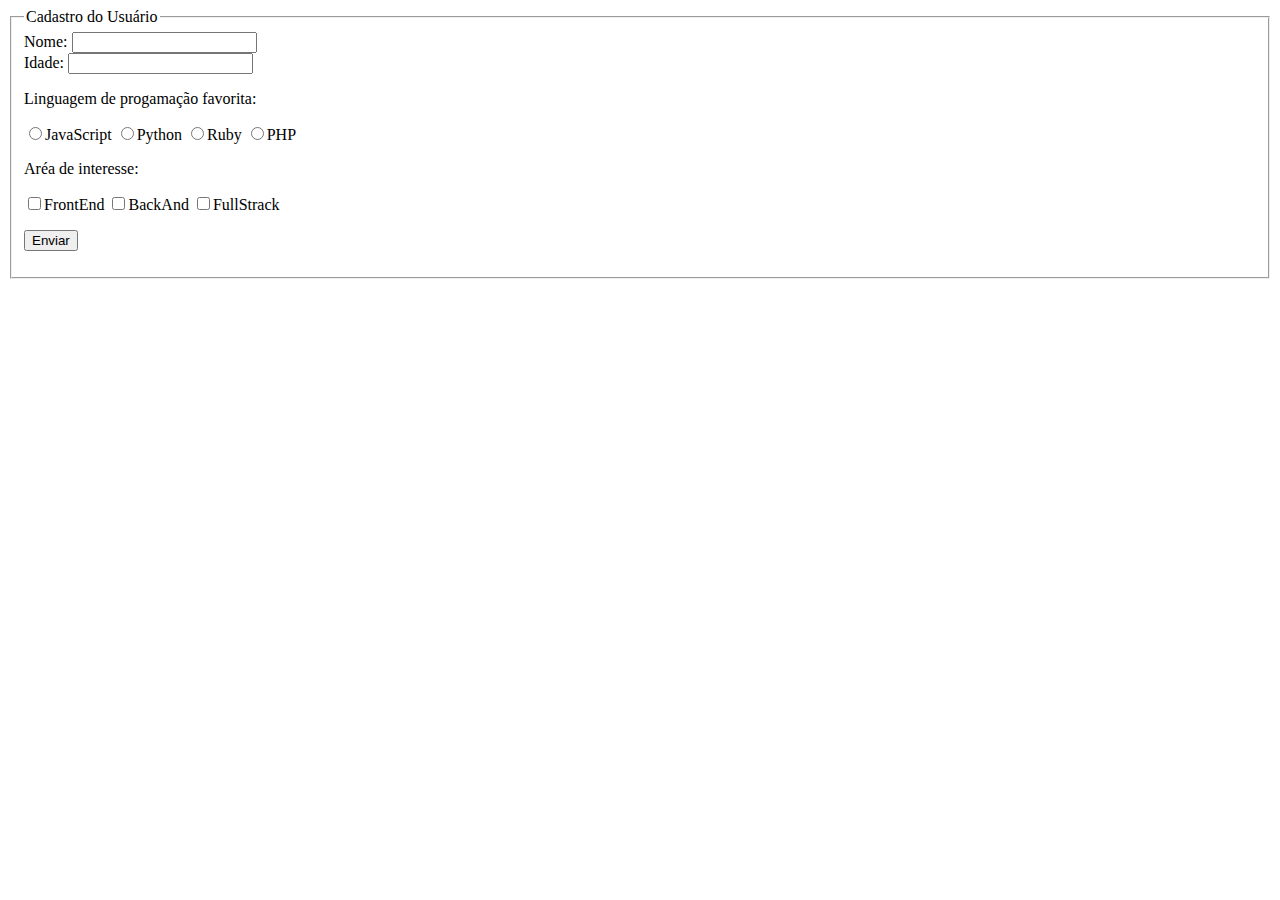
<file: modulo 1/aula1/formulários.html>
<!DOCTYPE html>
<html lang="en">
<head>
    <meta charset="UTF-8">
    <meta name="viewport" content="width=device-width, initial-scale=1.0">
    <title>Document</title>
</head>
<body>
    <form action="">
        <fieldset> <!--O Fieldset serve para colocar o conteúdo dentro de uma linha retangular ou como podemos dizer, uma "caixa". -->
        <legend>Cadastro do Usuário</legend> <!--O legend adiciona uma legenda para o fieldset-->

        <label for="nome_form">Nome:</label>
        <input id="nome_form" type="text" required> <!--O required é uma verificação, o campo tem que estar preenchido se não fica vermelho.-->
        <br>
        <label for="=idade_form">Idade:</label>
        <input id="idade_form" type="number" required>

        <!--Se o name estiver igual o usuário só poderá selecionar um radio-->
        <p>Linguagem de progamação favorita:</p>
        <label><input type="radio" name="linguagem" value="JavaScript">JavaScript</label>
        <label><input type="radio" name="linguagem" value="Python">Python</label>
        <label><input type="radio" name="linguagem" value="Ruby">Ruby</label>
        <label><input type="radio" name="linguagem" value="PHP">PHP</label>

        <p>Aréa de interesse:</p>
        <label><input type="checkbox" name="area">FrontEnd</label>
        <label><input type="checkbox" name="area">BackAnd</label>
        <label><input type="checkbox" name="area">FullStrack</label>
        
        <p><input type="submit" value="Enviar"></p> <!--O value é o texto que aparecerá no botão-->

    </fieldset>
    </form>
    
</body>
</html>
</file>
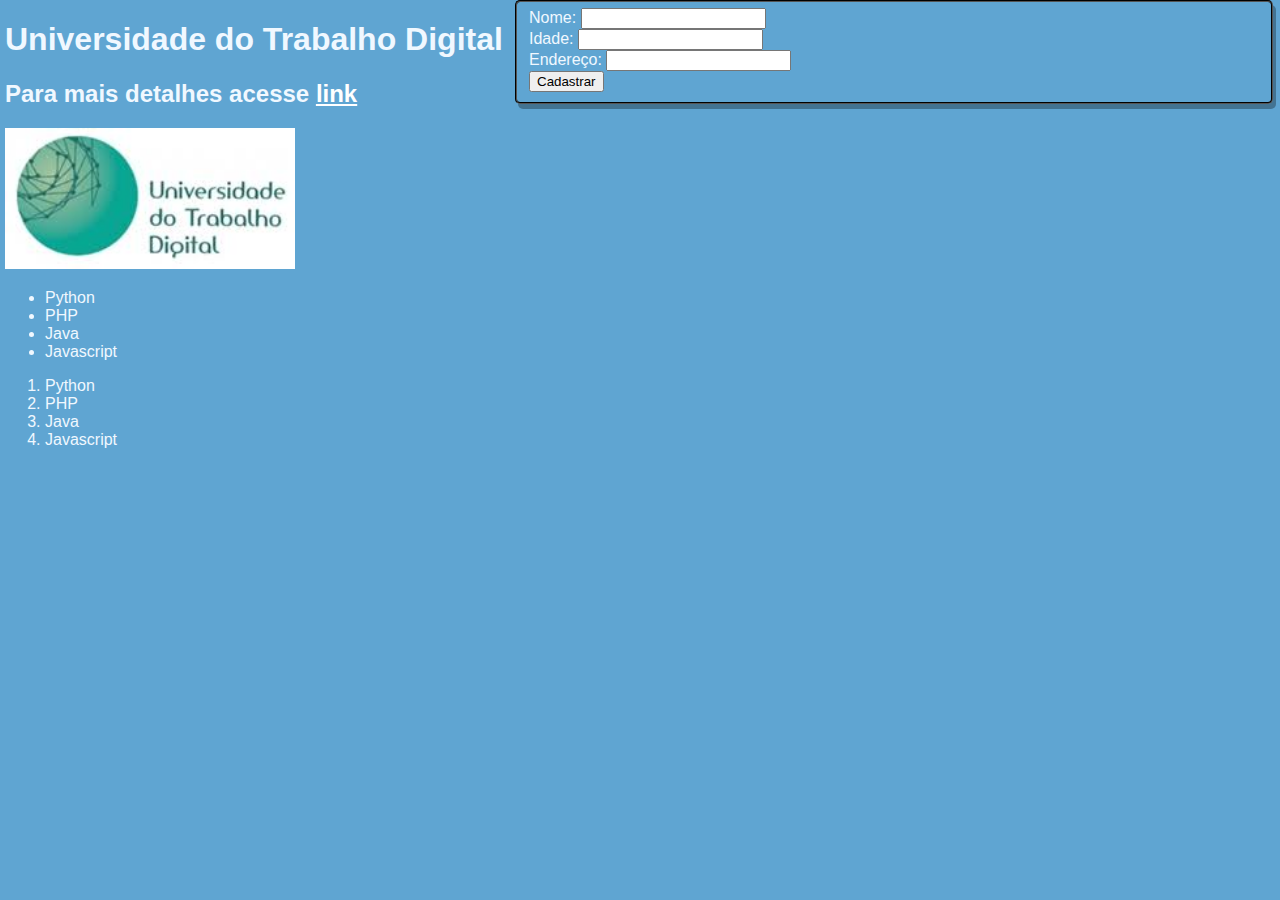
<file: modulo 2/aula1/AplicandoCss.html>
<!DOCTYPE html>
<html lang="en">

<head>
    <meta charset="UTF-8">
    <meta name="viewport" content="width=device-width, initial-scale=1.0">
    <title>Document</title>
    <link rel="stylesheet" href="Styles.css"> <!-- "./" entra na pasta, "../" volta uma pasta -->
</head>

<body>

    <main>
        <div id="esquerda">
            <h1>Universidade do Trabalho Digital</h1>
            <h2>Para mais detalhes acesse <a href="#">link</a></h2>
            <img id="logo" src="../../imagens/logoUTD.jpg" alt="Logo da Universidade do Trabalho Digital">

            <ul>
                <!--Lista Desordenada-->
                <li>Python</li>
                <li>PHP</li>
                <li>Java</li>
                <li>Javascript</li>
            </ul>

            <ol>
                <!--Lista Ordenada com números-->
                <li>Python</li>
                <li>PHP</li>
                <li>Java</li>
                <li>Javascript</li>
            </ol>
        </div>

        <div id="direita">
            <fieldset>
                <label for="nome_form">Nome:</label>
                <input id="nome_form" type="text" required>
                <!--O required é uma verificação, o campo tem que estar preenchido se não fica vermelho.-->
                <br>
                <label for="=idade_form">Idade:</label>
                <input id="idade_form" type="number" required>
                <br>
                <label for="=endereco_form">Endereço:</label>
                <input id="endereco_form" type="text" required>
                <br>
                <input type="submit" value="Cadastrar">
            </fieldset>


        </div>

    </main>

</body>

</html>
</file>
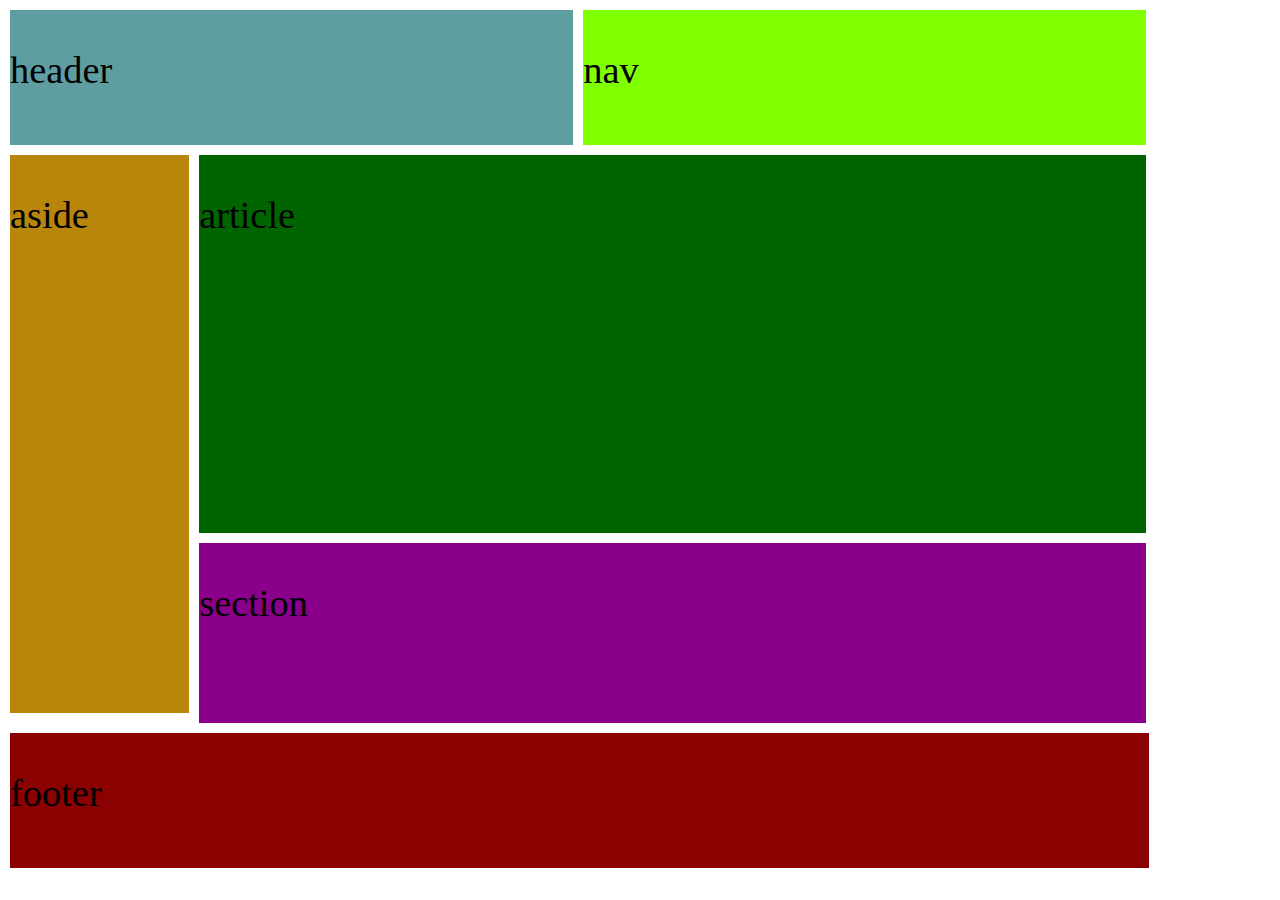
<file: modulo 2/aula1/responsividade.html>
<!DOCTYPE html>
<html lang="en">
<head>
    <meta charset="UTF-8">
    <meta name="viewport" content="width=device-width, initial-scale=1.0">
    <title>Document</title>
    <link rel="stylesheet" href="responsividade.css"> <!-- "./" entra na pasta, "../" volta uma pasta -->
</head>
<body>

  <div class="flex">
    <header class="d1"> <p>header</p> </header> 
    <nav class="d2"> <p>nav</p> </nav>
  </div>
  

    <main>
        <aside class="d3"> <p>aside</p> </aside>
    <div class="flex2"> 
        <article class="d4"> <p>article</p> </article>
        <section class="d5"><p>section</p> </section>    
    </div>
     

    </main>

  <footer class="d6"> <p>footer</p> </footer>

</body>
</html>
</file>
<file: modulo 2/aula1/Styles.css>
body{
 height: 100%; /*altura 100%, preenche o tamanho total da janela*/
 margin: 0px 5px;
 color: aliceblue; /*cor do texto*/
 font-size: 1rem; /*tamanho da fonte, o uso do "rem" é responsivo*/
 font-family: Arial, Helvetica, sans-serif;
 background-color: rgb(95,165,210);/*Cor de fundo. Esse "rgb" significa red, green, blue, ou seja, a combinação das mesmas são responsáveis pela origem de várias cores, e o número dentro do "()" é a porcentagem de cada, podendo chegar até 255 de cada.*/
}

main{
    display: flex; /*Os objetos estão em display flex*/
    flex-direction: row; /*Onde o Flex será "direction: row", ou seja, um ao lado do outro, em uma linha só*/
}

a{
color: white;
}

fieldset{
    border-radius: 5px; /*A borda do fieldfset será em formato de radio*/
    border-color: black; /*define a cor dessa borda*/
    box-shadow: 3px 5px rgba(0, 0, 0, 0.3); /*"box-shadow" adiciona uma sombra no objeto que no caso será o fieldset, o primeiro parâmetro é a espessura o segundo é o espalhamento, e o "a" no final do rgb significa que será uma cor opaca, o "0.3" define o grau da opacidade*/
}

#esquerda{
 width: 40vw;  /*40% da janela*/
}

#direita{
width: 60vw; /*60% da janela*/
}

#logo{
    width: 290px;
    height: auto; /*O height(altura) se ajusta automaticamente com o tamanho da width(largura) */
}
</file>
<file: modulo 2/aula1/responsividade.css>
.d1{background-color: cadetblue;}
.d2{background-color: chartreuse;}
.d3{background-color: darkgoldenrod;}
.d4{background-color: darkgreen;}
.d5{background-color: darkmagenta;}
.d6{background-color: darkred;}

body{
    margin: 5px;
    font-size: 3vw; /* O viewport width (vw) é uma medida responsiva, que sempre deve estar no body, significa que o tamanho da fonte será apenas 3% da largura, tanto faz se diminuir ou aumentar a janela, o tamanho da fonte será 3% da tela*/
}

header{
    display: flex;
    width: 44vw;
    height: 15vh;/* O viewport height (vw) é uma medida responsiva, siginifica q a altura do objeto será de 15% da altura total*/
    margin: 5px;
}

nav{
    display: flex;
    width: 44vw;
    height: 15vh;
    margin: 5px;
}

article{
    display: flex;
    width: 74vw;
    height: 42vh;
    margin: 5px;
}

section{
    display: flex;
    width: 74vw;
    height: 20vh;
    margin: 5px;
}

aside{
    display: flex;
    width: 14vw;
    height: 62vh;
    margin: 5px;
}

footer{
    display: flex;
    width: 89vw;
    height: 15vh;
    margin: 5px;
}

.flex{
    display: flex; /*Os objetos(que estão dentro da class "flex") serão flex*/
    flex-direction: row; /*O flex terá direção "row", ou seja, lado a lado */
}

main{ /*Para começar, o aside, article e o section ficará um ao lado do outro, depois eu manipulo somente article e o section para que fique um em baixo de outro e os dois ao lado do aside*/
    display: flex; 
    flex-direction: row;
}

.flex2{ /*Agora vamos deixar o article e o section um em baixo do outro*/
    display: flex;
    flex-direction: column; /*O flex terá direção "column", ou seja, um abaixo do outro */
}

/*Responsividade: Quando a largura for menor que 760px, executa o stilo dentro das chaves*/
@media screen and (max-width: 760px) {
    .flex{display: flex; flex-direction: column;}
    main{display: flex; flex-direction: column;}
    header{display: flex; width: 90vw; height: 15vh; margin: 5px;}
    nav{display: flex; width: 90vw; height: 15vh; margin: 5px;}
    article{display: flex; width: 90vw; height: 42vh; margin: 5px;}
    section{display: flex; width: 90vw; margin: 5px;}
    aside{display: flex; width: 90vw; height: 15vh; margin: 5px;}
    footer{display: flex; width: 90vw; height: 15vh; margin: 5px;}
}
</file>
